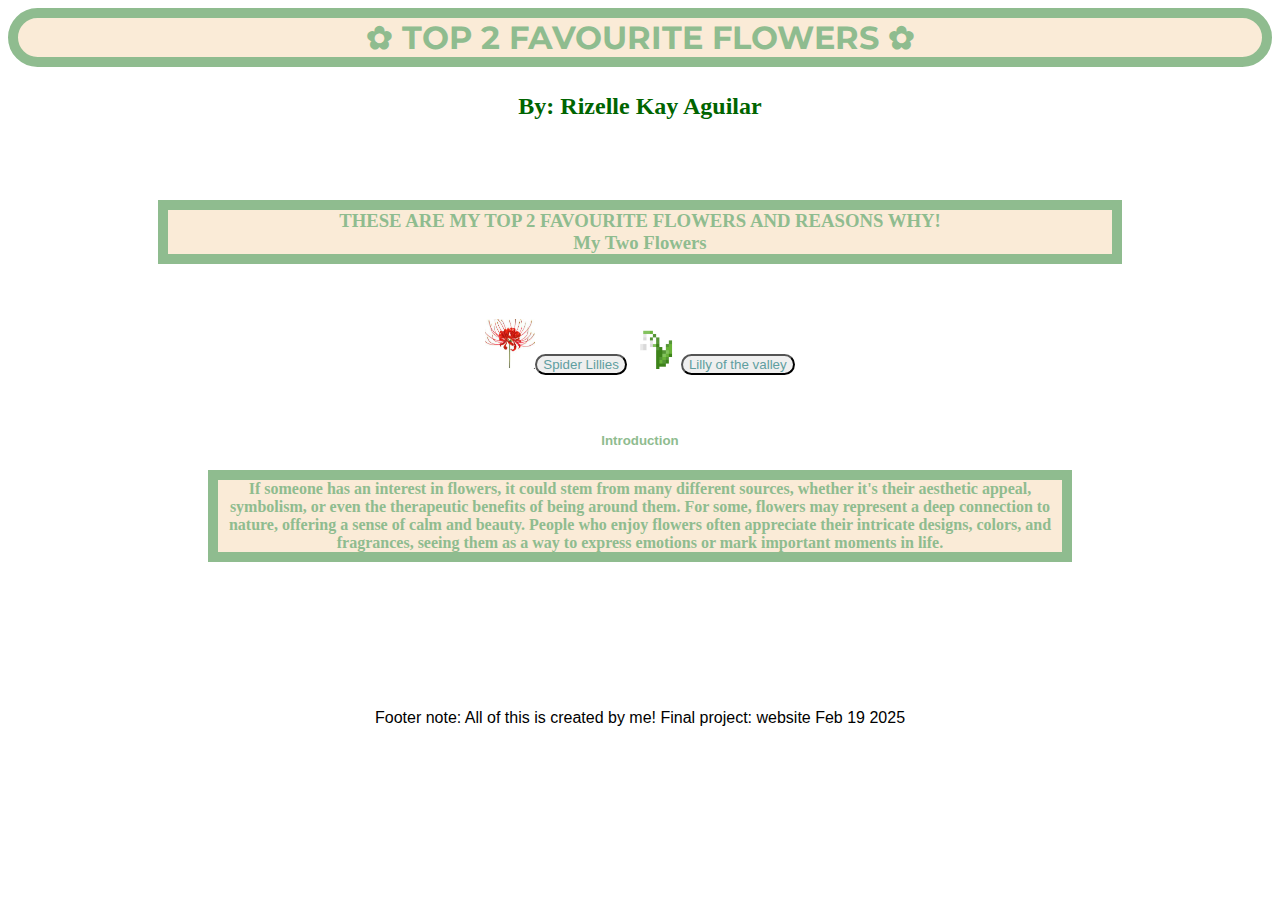
<file: FINAL PROJECT/index.html>
<!DOCTYPE html>
<html lang="en">
<head>
    <meta charset="UTF-8">
    <meta name="viewport" content="width=device-width, initial-scale=1.0">
    <title>✾ FLOWERS ✾</title>
    <link rel="stylesheet" href="final.css">
    <link rel="preconnect" href="https://fonts.googleapis.com">
    <link rel="preconnect" href="https://fonts.gstatic.com" crossorigin>
    <link href="https://fonts.googleapis.com/css2?family=Montserrat:ital,wght@0,100..900;1,100..900&display=swap" rel="stylesheet">
</head>
<body>
    <!-- title -->
    <h1 class="font">✿ TOP 2 FAVOURITE FLOWERS ✿</h1>
    <h2>By: Rizelle Kay Aguilar</h2>
    <br>
    <!-- middle text -->
    <br>
  <h3>THESE ARE MY TOP 2 FAVOURITE FLOWERS AND REASONS WHY!
    <div>My Two Flowers</div>
  </h3>
    <br>
    <!-- navigation buttons -->
    <br>
 <nav class="navbar">
    <img src="IMAGES/Spider.png" alt="flower" width="50" height="50"><button><li><a href="file:///home/chronos/u-64eda726b392514c945c4d35de3e065e70ab6edc/MyFiles/Final%20Project%20(tech)/Spiderlilly.html">Spider Lillies</a></li></button>
    <img src="IMAGES/valley mc.png" alt="flower" width="50" height="50"><button> <li><a href="file:///home/chronos/u-64eda726b392514c945c4d35de3e065e70ab6edc/MyFiles/Final%20Project%20(tech)/lillyvalley.html">Lilly of the valley</a></li></button> 
 </nav>
 <br>
 <br>
 <!-- <br> small intro paragraph -->
  <h5>Introduction</h5>
 <h4>
    If someone has an interest in flowers, it could stem from many different sources, whether it's their aesthetic appeal, symbolism, or even the therapeutic benefits of being around them. For some, flowers may represent a deep connection to nature, offering a sense of calm and beauty. People who enjoy flowers often appreciate their intricate designs, colors, and fragrances, seeing them as a way to express emotions or mark important moments in life.
 </h4>
 <br>
 <br>
 <br>
 <br>
 <br>
 <br>
 <br>
 <footer>
    Footer note:
    All of this is created by me!
    Final project: website
    Feb 19 2025
 </footer>
</body>
</html>
</file>
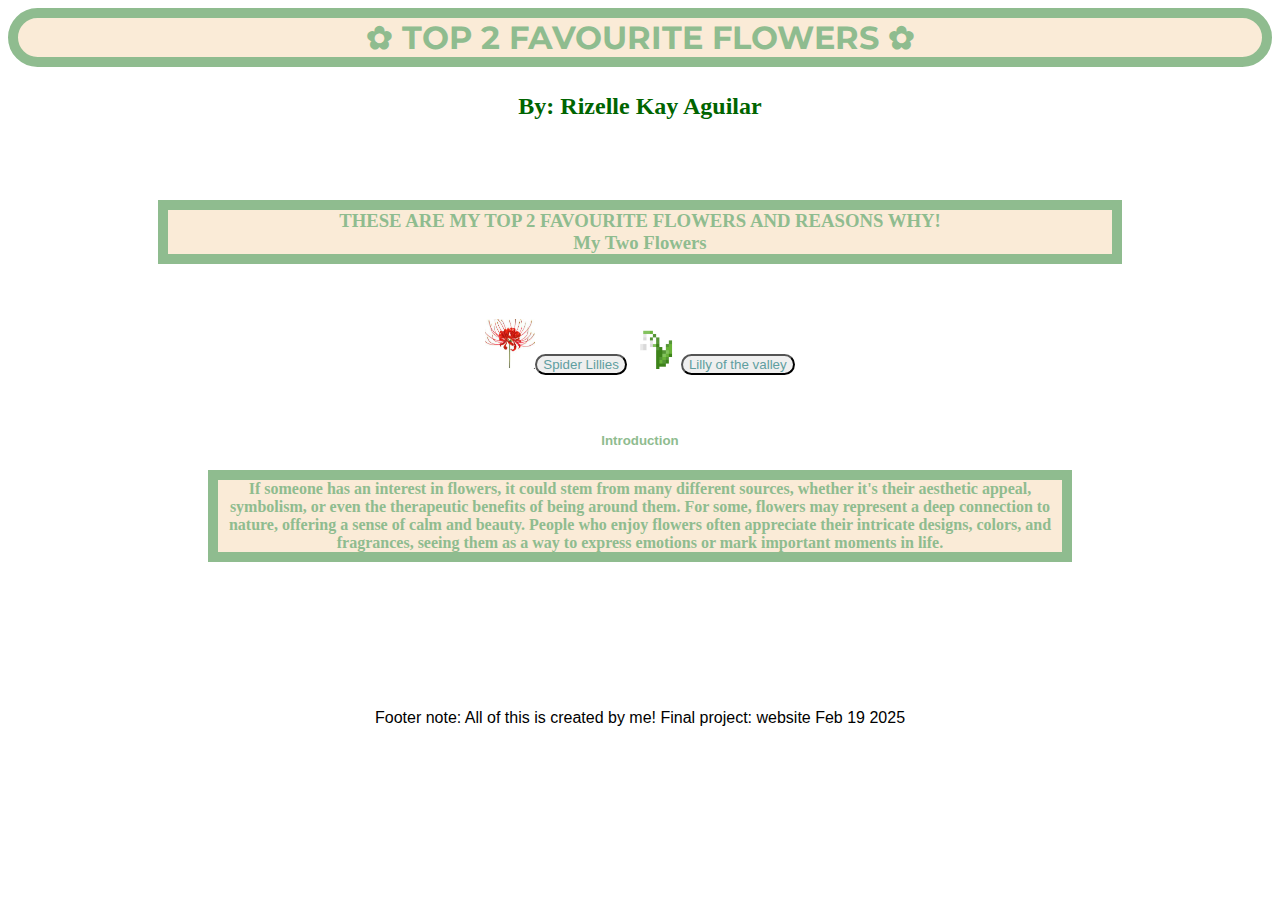
<file: FINAL PROJECT/final.html>
<!DOCTYPE html>
<html lang="en">
<head>
    <meta charset="UTF-8">
    <meta name="viewport" content="width=device-width, initial-scale=1.0">
    <title>✾ FLOWERS ✾</title>
    <link rel="stylesheet" href="final.css">
    <link rel="preconnect" href="https://fonts.googleapis.com">
    <link rel="preconnect" href="https://fonts.gstatic.com" crossorigin>
    <link href="https://fonts.googleapis.com/css2?family=Montserrat:ital,wght@0,100..900;1,100..900&display=swap" rel="stylesheet">
</head>
<body>
    <!-- title -->
    <h1 class="font">✿ TOP 2 FAVOURITE FLOWERS ✿</h1>
    <h2>By: Rizelle Kay Aguilar</h2>
    <br>
    <!-- middle text -->
    <br>
  <h3>THESE ARE MY TOP 2 FAVOURITE FLOWERS AND REASONS WHY!
    <div>My Two Flowers</div>
  </h3>
    <br>
    <!-- navigation buttons -->
    <br>
 <nav class="navbar">
    <img src="IMAGES/Spider.png" alt="flower" width="50" height="50"><button><li><a href="file:///home/chronos/u-64eda726b392514c945c4d35de3e065e70ab6edc/MyFiles/Final%20Project%20(tech)/Spiderlilly.html">Spider Lillies</a></li></button>
    <img src="IMAGES/valley mc.png" alt="flower" width="50" height="50"><button> <li><a href="file:///home/chronos/u-64eda726b392514c945c4d35de3e065e70ab6edc/MyFiles/Final%20Project%20(tech)/lillyvalley.html">Lilly of the valley</a></li></button> 
 </nav>
 <br>
 <br>
 <!-- <br> small intro paragraph -->
  <h5>Introduction</h5>
 <h4>
    If someone has an interest in flowers, it could stem from many different sources, whether it's their aesthetic appeal, symbolism, or even the therapeutic benefits of being around them. For some, flowers may represent a deep connection to nature, offering a sense of calm and beauty. People who enjoy flowers often appreciate their intricate designs, colors, and fragrances, seeing them as a way to express emotions or mark important moments in life.
 </h4>
 <br>
 <br>
 <br>
 <br>
 <br>
 <br>
 <br>
 <footer>
    Footer note:
    All of this is created by me!
    Final project: website
    Feb 19 2025
 </footer>
</body>
</html>
</file>
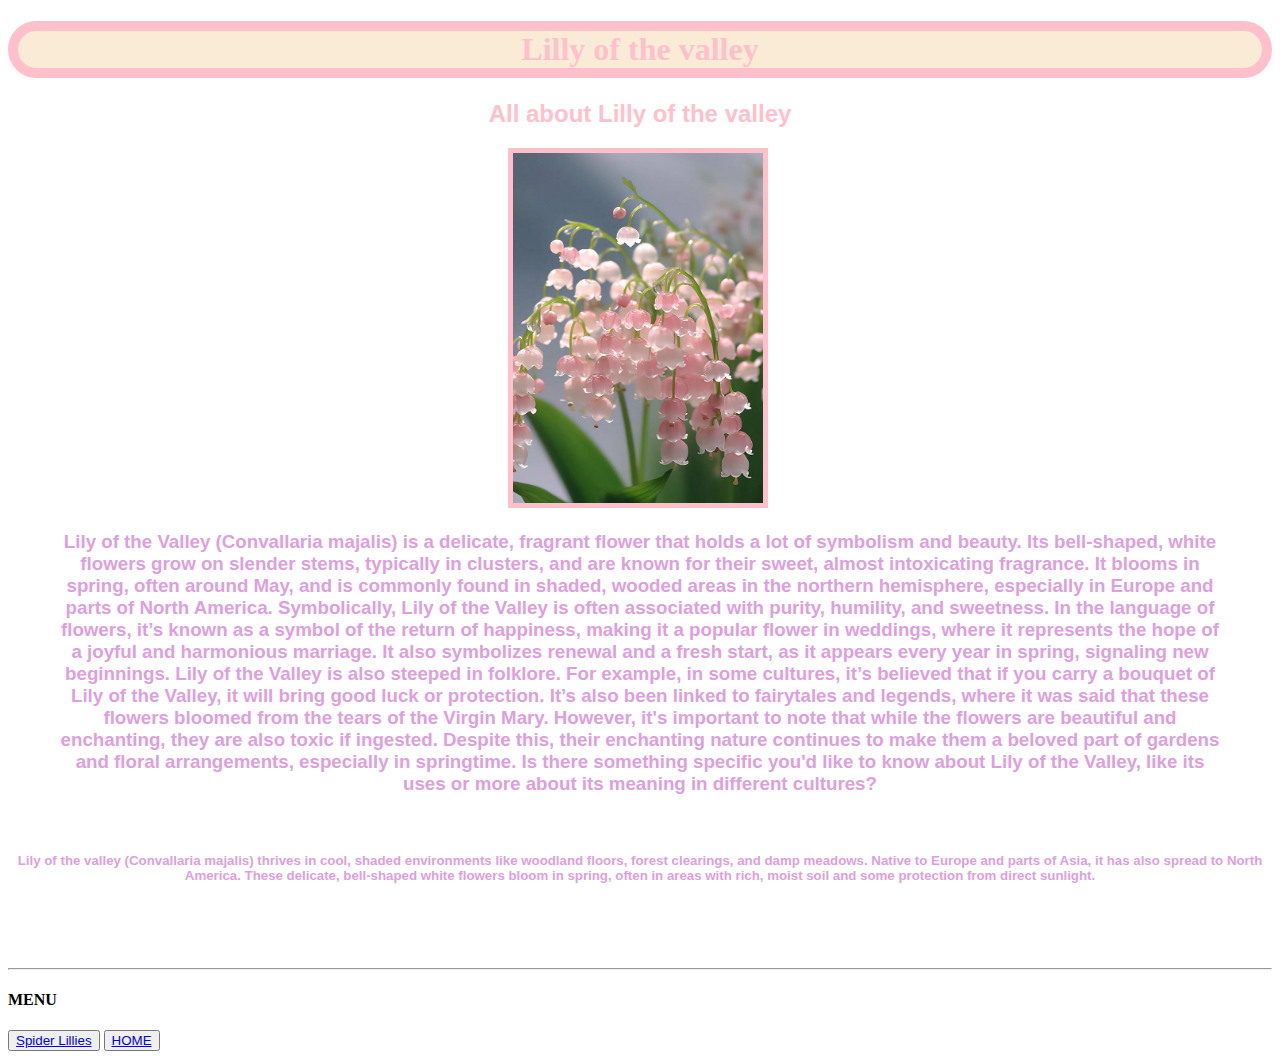
<file: FINAL PROJECT/lillyvalley.html>
<!DOCTYPE html>
<html lang="en">
<head>
    <meta charset="UTF-8">
    <meta name="viewport" content="width=device-width, initial-scale=1.0">
    <title>1 I Lilly of the Valley</title>
    <link rel="stylesheet" href="valley.css">
</head>
<body>
    <h1>Lilly of the valley</h1>
    
    <h2>All about Lilly of the valley</h2>
    <img src="IMAGES/realistic valley.png" alt="flower" width="250" height="350">
    <div>
        <h3>
        
Lily of the Valley (Convallaria majalis) is a delicate, fragrant flower that holds a lot of symbolism and beauty. Its bell-shaped, white flowers grow on slender stems, typically in clusters, and are known for their sweet, almost intoxicating fragrance. It blooms in spring, often around May, and is commonly found in shaded, wooded areas in the northern hemisphere, especially in Europe and parts of North America.
Symbolically, Lily of the Valley is often associated with purity, humility, and sweetness. In the language of flowers, it’s known as a symbol of the return of happiness, making it a popular flower in weddings, where it represents the hope of a joyful and harmonious marriage. It also symbolizes renewal and a fresh start, as it appears every year in spring, signaling new beginnings.
Lily of the Valley is also steeped in folklore. For example, in some cultures, it’s believed that if you carry a bouquet of Lily of the Valley, it will bring good luck or protection. It’s also been linked to fairytales and legends, where it was said that these flowers bloomed from the tears of the Virgin Mary.
However, it's important to note that while the flowers are beautiful and enchanting, they are also toxic if ingested. Despite this, their enchanting nature continues to make them a beloved part of gardens and floral arrangements, especially in springtime.
Is there something specific you'd like to know about Lily of the Valley, like its uses or more about its meaning in different cultures?
        </h3>
    </div>
    <br>
   <h5> Lily of the valley (Convallaria majalis) thrives in cool, shaded environments like woodland floors, forest clearings, and damp meadows. Native to Europe and parts of Asia, it has also spread to North America. These delicate, bell-shaped white flowers bloom in spring, often in areas with rich, moist soil and some protection from direct sunlight.</h5>
    <br>
    <br>
    <br>
    <hr>
    <h4>MENU</h4>
    <nav class="navbar">
<button><li><a href="file:///home/chronos/u-64eda726b392514c945c4d35de3e065e70ab6edc/MyFiles/Final%20Project%20(tech)/Spiderlilly.html">Spider Lillies</a></li></button>
    <button> <li><a href="file:///home/chronos/u-64eda726b392514c945c4d35de3e065e70ab6edc/MyFiles/Final%20Project%20(tech)/final.html">HOME</a></li></button> 
     </nav>
</body>
</html>
</file>
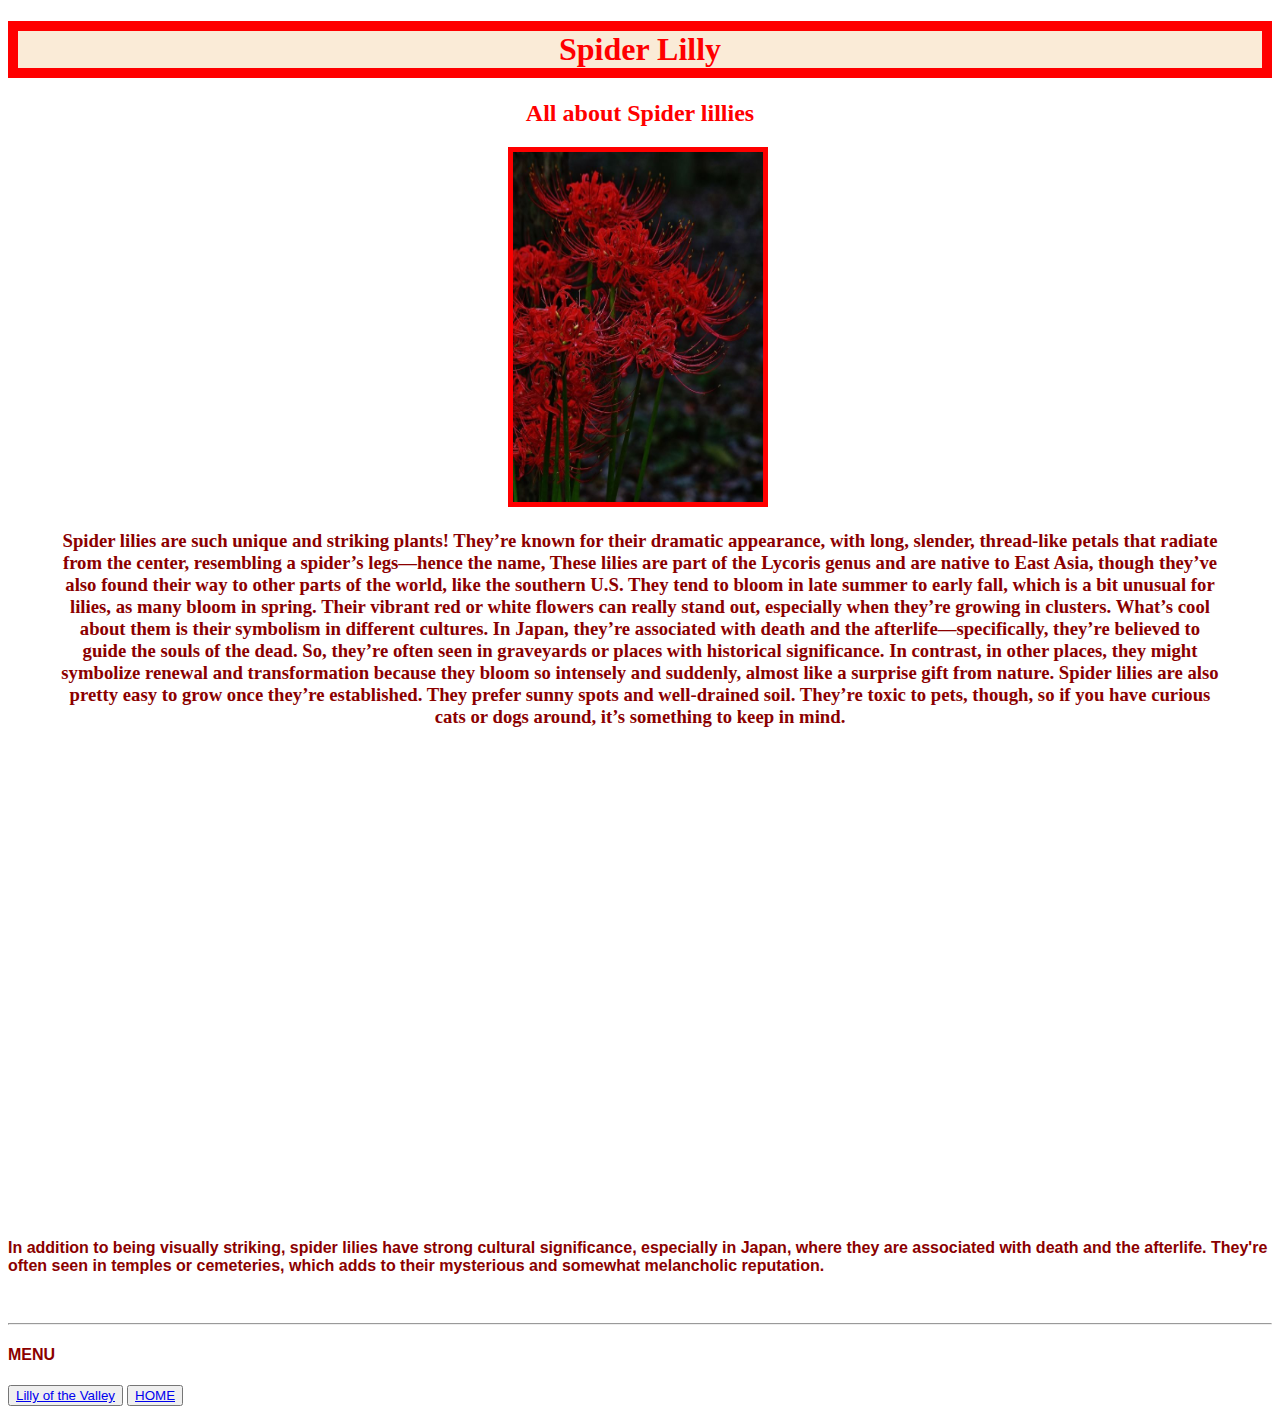
<file: FINAL PROJECT/Spiderlilly.html>
<!DOCTYPE html>
<html lang="en">
<head>
    <meta charset="UTF-8">
    <meta name="viewport" content="width=device-width, initial-scale=1.0">
    <title>2 I Spider lilly</title>
    <link rel="stylesheet" href="spider.css">
</head>
<body>
    <!-- TITLE -->
    <h1>Spider Lilly</h1>
    <h2>All about Spider lillies</h2>
    <!-- IMAGE -->
    <img src="IMAGES/spider realistic.png" alt="flower" width="250" height="350">
    <br>
    <!-- PARAGRAPH 1 -->
    <h3>Spider lilies are such unique and striking plants! They’re known for their dramatic appearance, with long, slender, thread-like petals that radiate from the center, resembling a spider’s legs—hence the name,
        These lilies are part of the Lycoris genus and are native to East Asia, though they’ve also found their way to other parts of the world, like the southern U.S. They tend to bloom in late summer to early fall, which is a bit unusual for lilies, as many bloom in spring. Their vibrant red or white flowers can really stand out, especially when they’re growing in clusters.
        What’s cool about them is their symbolism in different cultures. In Japan, they’re associated with death and the afterlife—specifically, they’re believed to guide the souls of the dead. So, they’re often seen in graveyards or places with historical significance. In contrast, in other places, they might symbolize renewal and transformation because they bloom so intensely and suddenly, almost like a surprise gift from nature.
        Spider lilies are also pretty easy to grow once they’re established. They prefer sunny spots and well-drained soil. They’re toxic to pets, though, so if you have curious cats or dogs around, it’s something to keep in mind.</h3>
        <br>
        <!-- EMBEDDED MAP -->
        <iframe src="https://www.google.com/maps/embed?pb=!1m18!1m12!1m3!1d6493005.365301158!2d131.17409561504184!3d37.38006944456303!2m3!1f0!2f0!3f0!3m2!1i1024!2i768!4f13.1!3m3!1m2!1s0x601cfc2813b3efd3%3A0xfad5c8aee140e632!2sHonshu!5e0!3m2!1sen!2sca!4v1740084158392!5m2!1sen!2sca" width="600" height="450" style="border:0;" allowfullscreen="" loading="lazy" referrerpolicy="no-referrer-when-downgrade"></iframe>
        <!-- PARAGRAPH 2-->
        <h4>In addition to being visually striking, 
            spider lilies have strong cultural significance, 
            especially in Japan, where they are associated with death and 
            the afterlife. They're often seen in temples or cemeteries,
             which adds to their mysterious and somewhat melancholic 
             reputation.</h4>
        <br>
        <hr>
        <!-- MENU BAR -->
        <h4>MENU</h4>
        <nav class="navbar">
    <button><li><a href="file:///home/chronos/u-64eda726b392514c945c4d35de3e065e70ab6edc/MyFiles/Final%20Project%20(tech)/lillyvalley.html">Lilly of the Valley</a></li></button>
        <button> <li><a href="file:///home/chronos/u-64eda726b392514c945c4d35de3e065e70ab6edc/MyFiles/Final%20Project%20(tech)/final.html">HOME</a></li></button> 
         </nav>
</body>
</html>
</file>
<file: FINAL PROJECT/final.css>
h1 {
    font-family: "Montserrat", serif;
    font-optical-sizing: auto;
    font-weight: <weight>;
    font-style: normal;
text-align: center;
color: darkseagreen;
margin-top: 0%;
background-color: antiquewhite;
border-radius: 50px;
border: 10px solid;
}
h2 {
    font-family: cursive;
    text-align: center;
    color: darkgreen;
    margin-top: 0px;
    padding: 5px;
    border-radius: 50px;
}
h3{
    background-color: antiquewhite;
    margin-left: 150px;
    margin-right: 150px;
    border: 10px solid;
    color: darkseagreen;
}
body {
    text-align: center;
    font-family: Verdana, Geneva, Tahoma, sans-serif
    margin: 0px;
}
.navbar{
    list-style: none;
   justify-content: end;
}
.navbar a {
    color: cadetblue;
    text-decoration: none;
}
button {
    border-radius: 30px;
    font-family: Verdana, Geneva, Tahoma, sans-serif
}
footer{
    font-family: Verdana, Geneva, Tahoma, sans-serif;
}
h4 {
   margin-left: 200px;
   margin-right: 200px;
   background-color: antiquewhite;
   border: 10px solid;
   color: darkseagreen;
}
h5 {
    font-family: Verdana, Geneva, Tahoma, sans-serif;
    color: darkseagreen;
}
</file>
<file: FINAL PROJECT/valley.css>
h1 {
    font-family: cursive;
    color: pink;
    text-align: center;
    background-color: antiquewhite;
    border: 10px solid;
    border-radius: 30px;
    border-color: pink;
}
h2 {
    font-family: Verdana, Geneva, Tahoma, sans-serif;
    color: pink;
    text-align: center;
}
img {
    border: 5px solid;
    border-color: pink;
 margin-left: 500px;
}
h3 {
    margin-left: 50px;
    margin-right: 50px;
    font-family: Verdana, Geneva, Tahoma, sans-serif;
    color: plum;
    text-align: center;
}
.navbar {
    list-style: none;
    justify-content: end

}
h5 {
    font-family: Verdana, Geneva, Tahoma, sans-serif;
text-align: center;
color: plum;
}
</file>
<file: FINAL PROJECT/spider.css>
h1 {
    text-align: center;
    background-color: antiquewhite;
    border: 10px solid;
    border-color: red;
    color: red;
    font-family: "Montserrat", serif;;
}

     head{
        font-family: "Montserrat", serif;
        font-optical-sizing: auto;
        font-weight: weight;
        font-style: normal;
      }

    
    

h2 {
    text-align: center;
    color: red;
    font-family:"Montserrat", serif; ;
}
img {
    margin-left: 500px;
    border:5px solid;
    border-color: red;
}
h3 {
    color: darkred;
    margin-left: 50px;
    margin-right: 50px;
    text-align: center;
    font-family: "Montserrat", serif;;
}
.navbar {
    list-style: none;
    justify-content: end
}
h4 {
    font-family: Verdana, Geneva, Tahoma, sans-serif;
    color: darkred;
}
iframe {
    margin-left: 350px;
}
</file>
